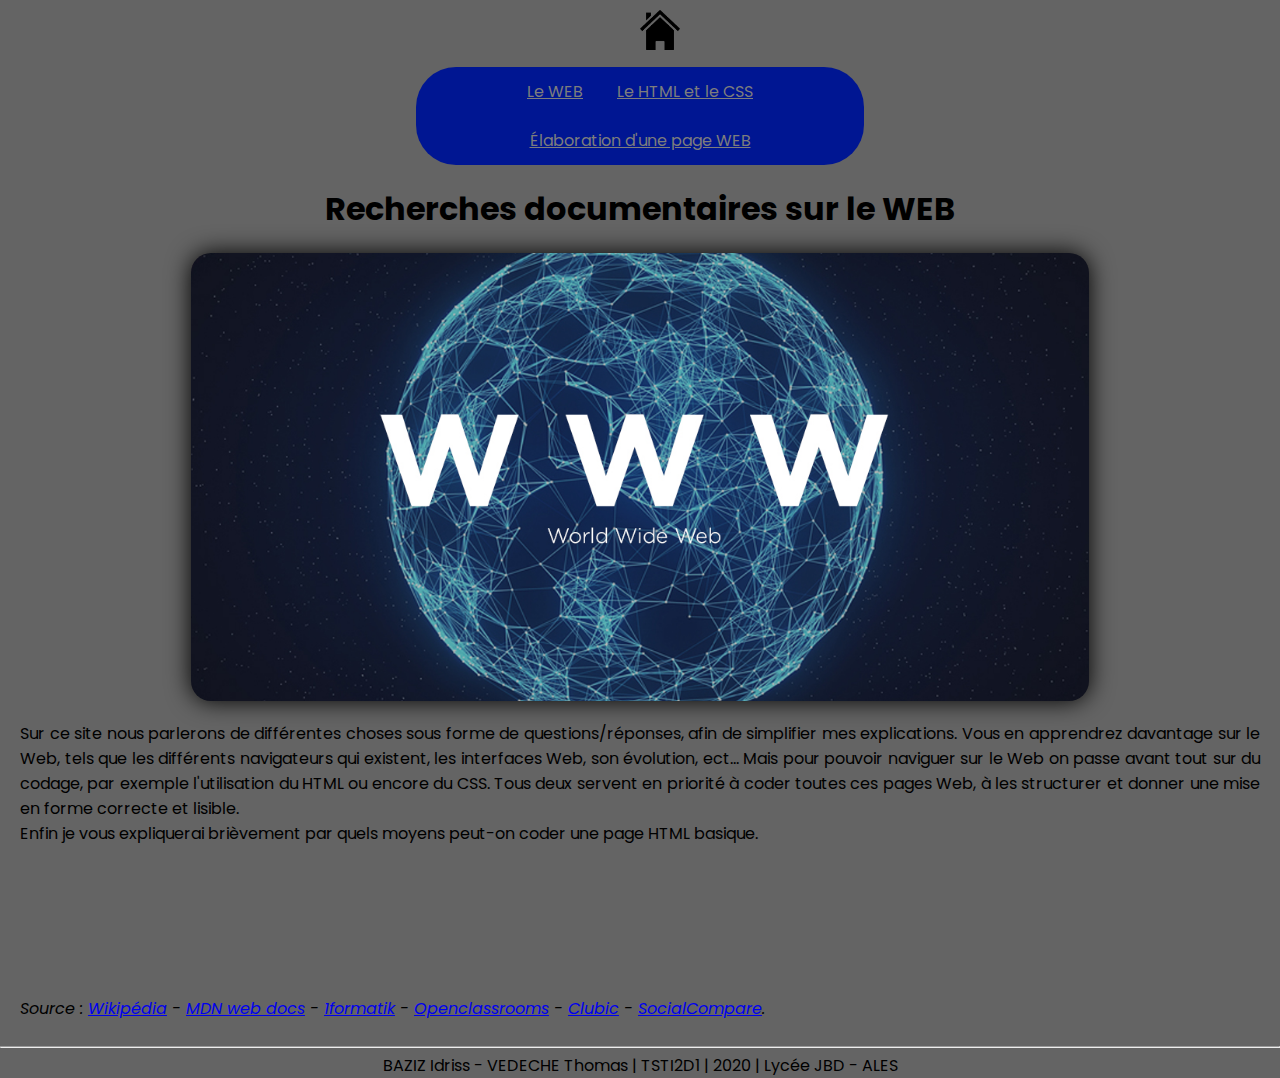
<file: index.html>
<!DOCTYPE html>
<html>
	<head>
		<meta charset="UTF-8"/>
		<title>Recherches documentaires</title>
		<link rel="stylesheet" href="styles/styles.css"/>
		<link rel="shortcut icon" href="images/web.ico" type="image/x-icon">
	</head>	
	
	<body>
	    <div class="page">
		 <header class="block"> 
		  <p>
		   <a href="#"><img class="maison" id="accueil" title="Accueil" src="images/accueil.png"></a>
		  </p>
		   <nav class="barre-menu">
			<ul>
				<li><a href="pages/the-web.html">Le WEB</a></li>
                <li><a href="pages/html-css.html">Le HTML et le CSS</a></li>
                <li><a href="pages/web-page.html">Élaboration d'une page WEB</a></li>
			</ul>
		  </nav> 
		 </header> 
		<h1 class="titre">Recherches documentaires sur le WEB</h1>
		 <img class="image1" src="images/www.png"/>
		  <p class="texte">
			Sur ce site nous parlerons de différentes choses sous forme de questions/réponses, afin de simplifier mes explications.
			Vous en apprendrez davantage sur le Web, tels que les différents navigateurs qui existent, les interfaces Web, son évolution, ect...
			Mais pour pouvoir naviguer sur le Web on passe avant tout sur du codage, par exemple l'utilisation du HTML ou encore du CSS. Tous deux servent en priorité à coder toutes ces pages Web, à les structurer et donner une mise en forme correcte et lisible.<br>
			Enfin je vous expliquerai brièvement par quels moyens peut-on coder une page HTML basique.<br>
		  </p>
		 </p>
		<p class="source">Source : <a class="lien" target="_blank" href="https://fr.wikipedia.org/">Wikipédia</a> - <a class="lien" target="_blank" href="https://developer.mozilla.org/fr/">MDN web docs</a> - <a class="lien" target="_blank" href="https://www.1formatik.com/">1formatik</a> - <a class="lien" target="_blank" href="https://openclassrooms.com/fr/">Openclassrooms</a> - <a class="lien" target="_blank" href="https://www.clubic.com/article-282232-1-comparatif-internet-explorer-firefox-opera-safari.html">Clubic</a> - <a class="lien" target="_blank" href="https://socialcompare.com/fr/comparison/web-browser-comparison">SocialCompare</a>.
		</p> 
		<hr>
		<footer>
         <p>BAZIZ Idriss - VEDECHE Thomas | TSTI2D1 | 2020 | Lycée JBD - ALES<p>
		</footer>
	  </div>
	</body>
</html>
</file>
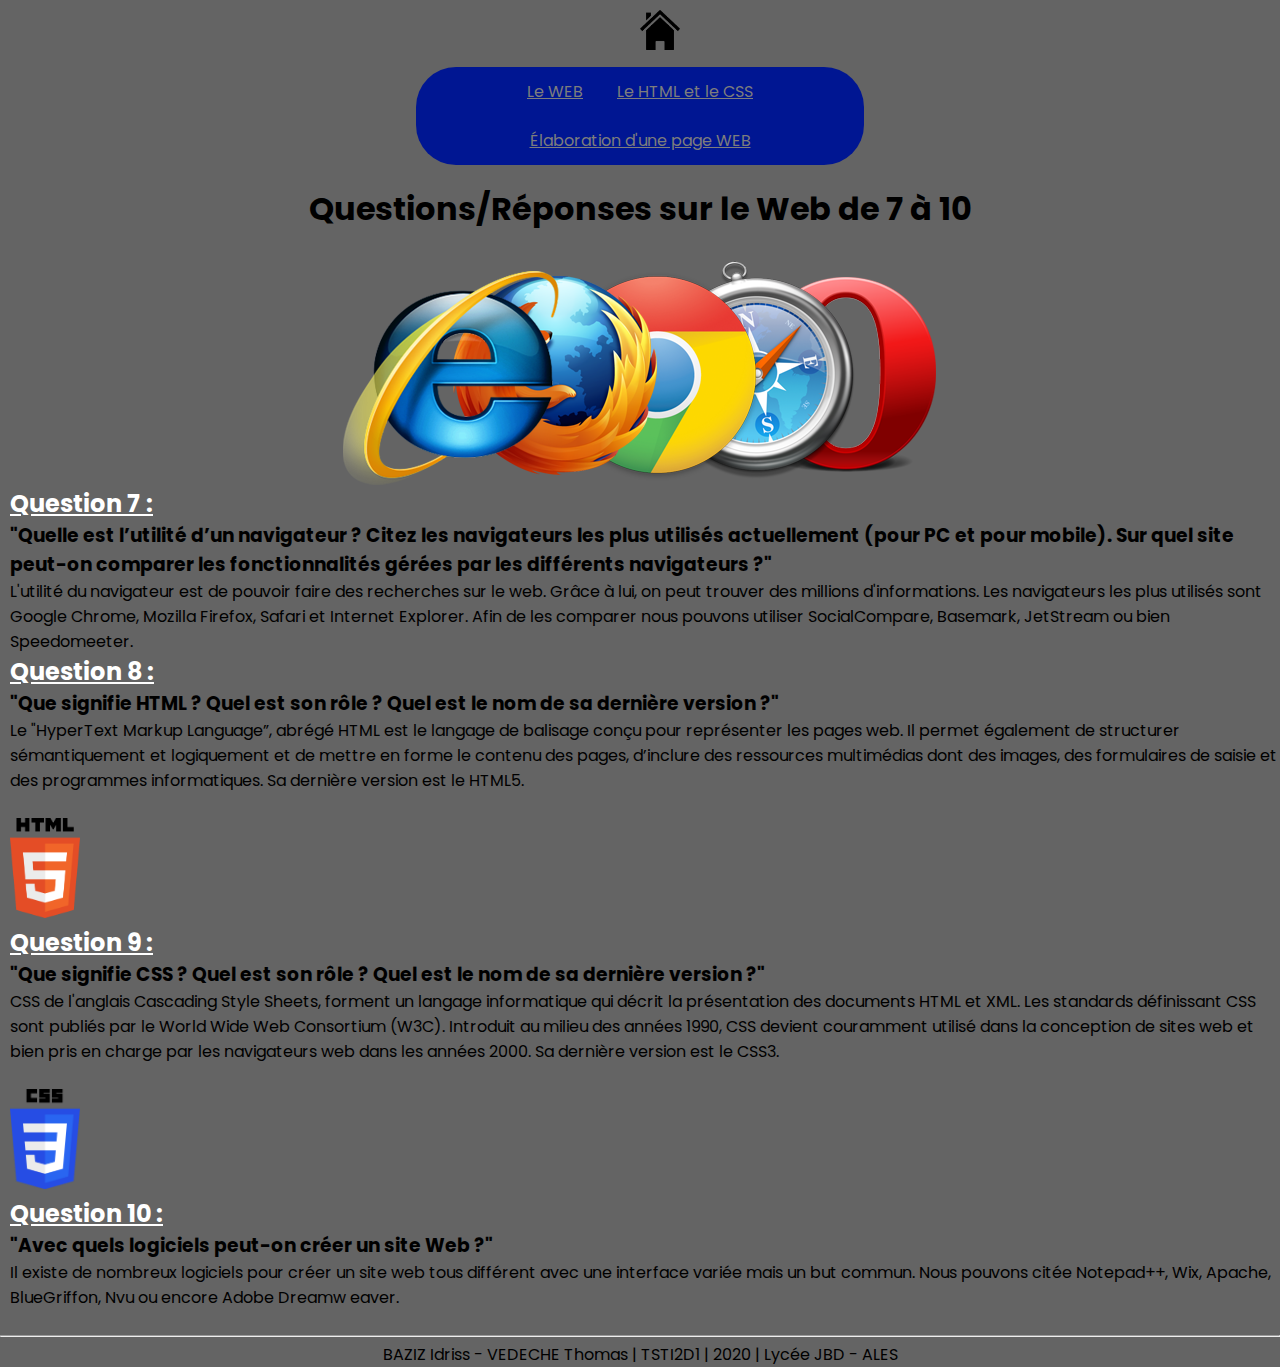
<file: pages/html-css.html>
<!DOCTYPE html>
<html>
	<head>
		<meta charset="UTF-8"/>
		<title>Le HTML et le CSS</title>
		<link rel="stylesheet" href="../styles/styles.css"/>
		<link rel="shortcut icon" href="../images/web.ico" type="image/x-icon">
	</head>	
	
	<body>
	    <div class="page">
		 <header class="block"> 
		  <p>
		   <a href="../index.html"><img class="maison" id="accueil" title="Accueil" src="../images/accueil.png"></a>
		  </p>
		  <nav class="barre-menu">
			<ul>
				<li><a href="the-web.html">Le WEB</a></li>
                <li><a href="#">Le HTML et le CSS</a></li>
                <li><a href="web-page.html">Élaboration d'une page WEB</a></li>
			</ul>
		  </nav>
		 </header> 
		<h1 class="titre">Questions/Réponses sur le Web de 7 à 10</h1>
		 <img class="image4" src="../images/navigateur.png"/>
		  <h2 class="q1">Question 7 :</h2> 
		   <h3 class="q1-1">"Quelle est l’utilité d’un navigateur ? Citez les navigateurs les plus utilisés actuellement (pour PC et pour
             mobile). Sur quel site peut-on comparer les fonctionnalités gérées par les différents navigateurs ?"</h3>
		    <p class="rep1">
		     L'utilité du navigateur est de pouvoir faire des recherches sur le web. Grâce à lui, on peut trouver des millions d'informations. Les navigateurs les plus utilisés sont Google Chrome, Mozilla Firefox, Safari et Internet Explorer. Afin de les comparer nous pouvons utiliser SocialCompare, Basemark, JetStream ou bien Speedomeeter.
		    </p> 
		  <h2 class="q1">Question 8 :</h2> 
		    <h3 class="q1-1">"Que signifie HTML ? Quel est son rôle ? Quel est le nom de sa dernière version ?"</h3> 
		     <p class="rep1">
		       Le "HyperText Markup Language”, abrégé HTML est le langage de balisage conçu pour représenter les pages web. Il permet également de structurer sémantiquement et logiquement et de mettre en forme le contenu des pages, d’inclure des ressources multimédias dont des images, des formulaires de saisie et des programmes informatiques. Sa dernière version est le HTML5. <br> 
               <br>
			  <img class="html5" src="../images/html5.png"/>
		     </p>
		  
		  <h2 class="q1">Question 9 :</h2> 
		    <h3 class="q1-1">"Que signifie CSS ? Quel est son rôle ? Quel est le nom de sa dernière version ?"</h3> 
			  <p class="rep1">
		        CSS de l'anglais Cascading Style Sheets, forment un langage informatique qui décrit la présentation des documents HTML et XML. Les standards définissant CSS sont publiés par le World Wide Web Consortium (W3C). Introduit au milieu des années 1990, CSS devient couramment utilisé dans la conception de sites web et bien pris en charge par les navigateurs web dans les années 2000. Sa dernière version est le CSS3. <br>
				<br>
			   <img class="css3" src="../images/css3.png"/>
		      </p>
      
          <h2 class="q1">Question 10 :</h2> 
		   <h3 class="q1-1">"Avec quels logiciels peut-on créer un site Web ?"</h3>
		    <p class="rep1">
		      Il existe de nombreux logiciels pour créer un site web tous différent avec une interface variée mais un but commun. Nous pouvons citée Notepad++, Wix, Apache, BlueGriffon, Nvu ou encore Adobe Dreamw eaver.
			  <br> 
		    </p>
		  
		  
		  <hr>
		  <footer>
           <p>BAZIZ Idriss - VEDECHE Thomas | TSTI2D1 | 2020 | Lycée JBD - ALES<p>
		  </footer>
		</div>
	</body>
</html>
</file>
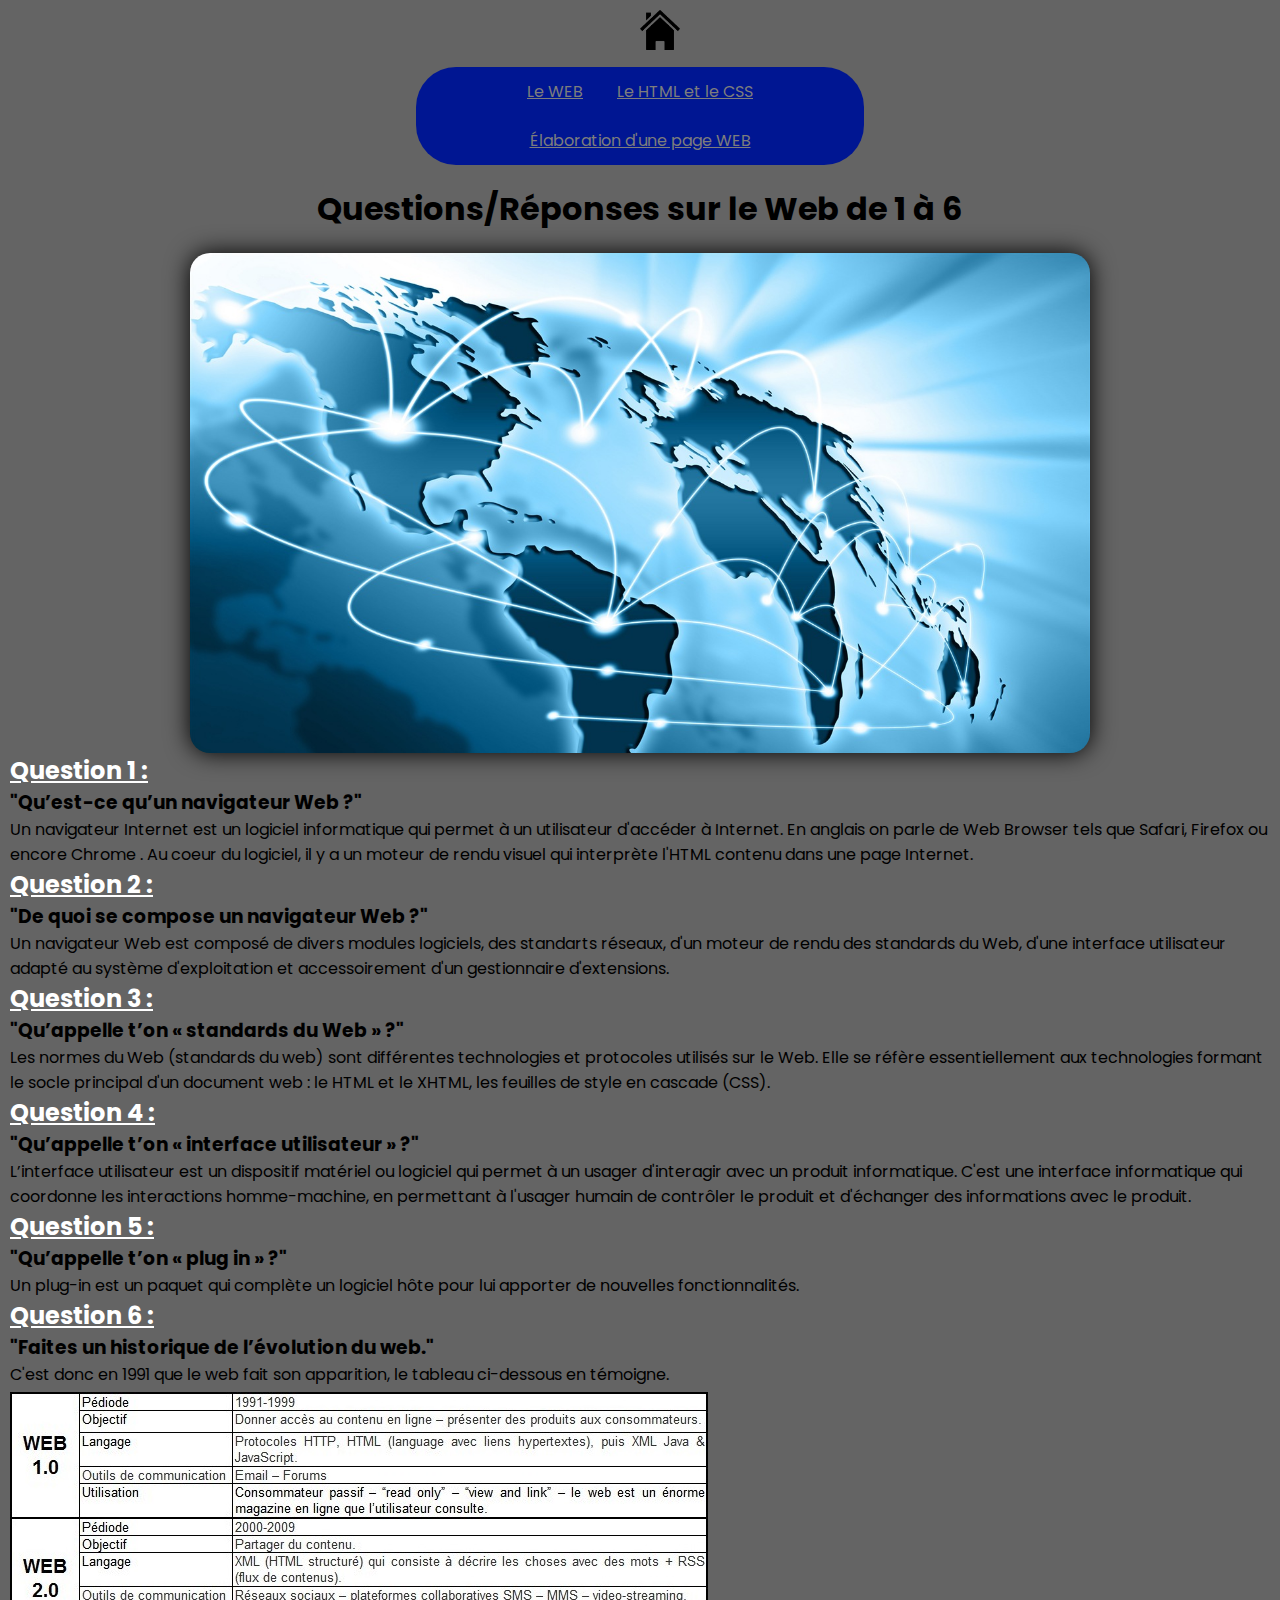
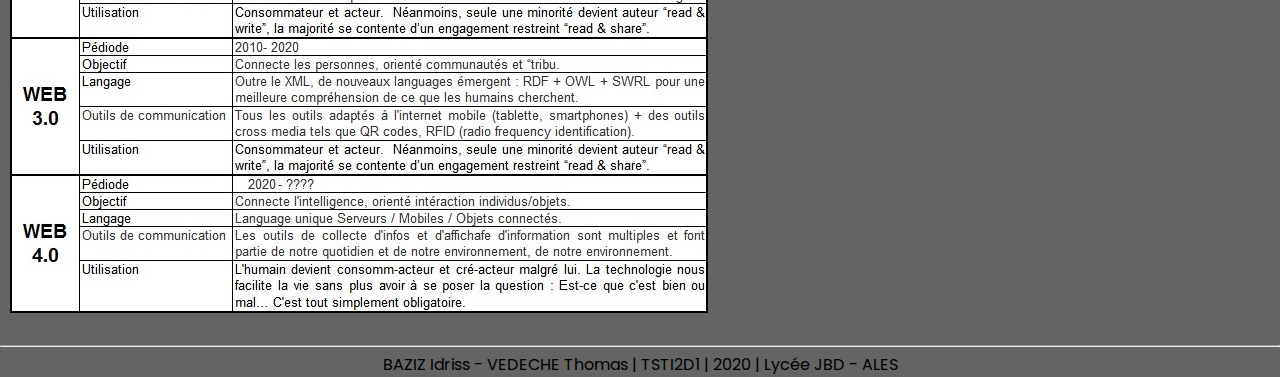
<file: pages/the-web.html>
<!DOCTYPE html>
<html>
	<head>
		<meta charset="UTF-8"/>
		<title>Le Web</title>
		<link rel="stylesheet" href="../styles/styles.css"/>
		<link rel="shortcut icon" href="../images/web.ico" type="image/x-icon">
	</head>	
	
	<body>
	    <div class="page">
		 <header class="block"> 
		  <p>
		   <a href="../index.html"><img class="maison" id="accueil" title="Accueil" src="../images/accueil.png"></a>
		  </p>
		  <nav class="barre-menu">
			<ul>
				<li><a href="#">Le WEB</a></li>
                <li><a href="html-css.html">Le HTML et le CSS</a></li>
                <li><a href="web-page.html">Élaboration d'une page WEB</a></li>
			</ul>
		  </nav>
		 </header> 
		<h1 class="titre">Questions/Réponses sur le Web de 1 à 6</h1>
		 <img class="image2" src="../images/webb.jpg"/>
		  <h2 class="q1">Question 1 :</h2> 
		   <h3 class="q1-1">"Qu’est-ce qu’un navigateur Web ?"</h3>
		  <p class="rep1">
		     Un navigateur Internet est un logiciel informatique qui permet à un utilisateur d'accéder à Internet. En anglais on parle de Web Browser tels que Safari, Firefox ou encore Chrome . Au coeur du logiciel, il y a un moteur de rendu visuel qui interprète l'HTML contenu dans une page Internet.
		  </p> 
		  <h2 class="q1">Question 2 :</h2> 
		   <h3 class="q1-1">"De quoi se compose un navigateur Web ?"</h3>
		    <p class="rep1">
		      Un navigateur Web est composé de divers modules logiciels, des standarts réseaux, d'un moteur de rendu des standards du Web, d'une interface utilisateur adapté au système d'exploitation et accessoirement d'un gestionnaire d'extensions.
		    </p>
		  
		  <h2 class="q1">Question 3 :</h2> 
		   <h3 class="q1-1">"Qu’appelle t’on « standards du Web » ?"</h3>
		    <p class="rep1">
		      Les normes du Web (standards du web) sont différentes technologies et protocoles utilisés sur le Web. Elle se réfère essentiellement aux technologies formant le socle principal d'un document web : le HTML et le XHTML, les feuilles de style en cascade (CSS). 
		    </p>
		  
		  <h2 class="q1">Question 4 :</h2> 
		   <h3 class="q1-1">"Qu’appelle t’on « interface utilisateur » ?"</h3>
		    <p class="rep1">
		      L’interface utilisateur est un dispositif matériel ou logiciel qui permet à un usager d'interagir avec un produit informatique. C'est une interface informatique qui coordonne les interactions homme-machine, en permettant à l'usager humain de contrôler le produit et d'échanger des informations avec le produit. 
		    </p>
		  
		  <h2 class="q1">Question 5 :</h2> 
		   <h3 class="q1-1">"Qu’appelle t’on « plug in » ?"</h3>
		    <p class="rep1">
		      Un plug-in est un paquet qui complète un logiciel hôte pour lui apporter de nouvelles fonctionnalités.
		    </p>
		  
		  <h2 class="q1">Question 6 :</h2> 
		   <h3 class="q1-1">"Faites un historique de l’évolution du web."</h3>
		    <p class="rep1">
				C'est donc en 1991 que le web fait son apparition, le tableau ci-dessous en témoigne.
		    </p>
		     <img class="image3" src="../images/evolution.jpg" >	  
		 <hr>
		 <footer>
          <p>BAZIZ Idriss - VEDECHE Thomas | TSTI2D1 | 2020 | Lycée JBD - ALES<p>
		 </footer>
		</div>
	</body>
</html>
</file>
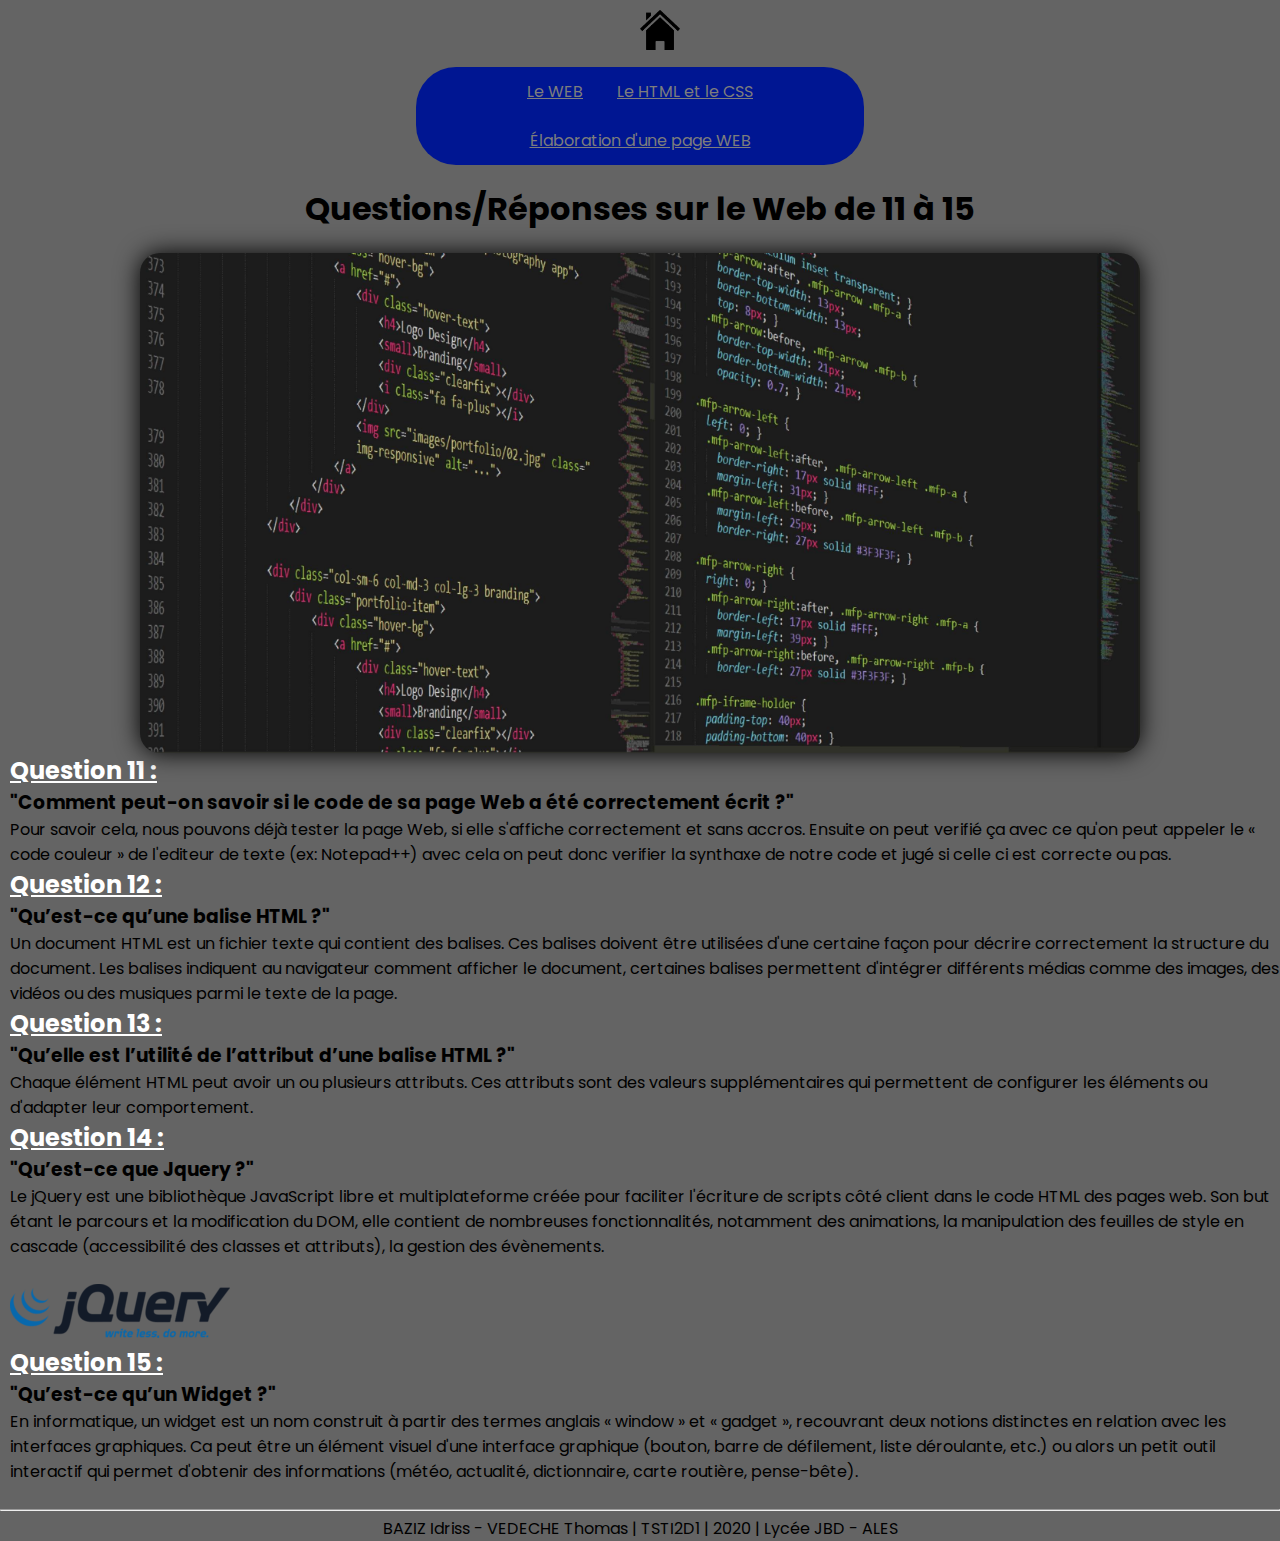
<file: pages/web-page.html>
<!DOCTYPE html>
<html>
	<head>
		 <meta charset="UTF-8"/>
		 <title>Le codage d'une page HTML</title>
		 <link rel="stylesheet" href="../styles/styles.css"/>
		 <link rel="shortcut icon" href="../images/web.ico" type="image/x-icon">
	</head>	
	
	<body>
	    <div class="page">
		 <header class="block"> 
		  <p>
		   <a href="../index.html"><img class="maison" id="accueil" title="Accueil" src="../images/accueil.png"></a>
		  </p>
		   <nav class="barre-menu">
			<ul>
				<li><a href="the-web.html">Le WEB</a></li>
                <li><a href="html-css.html">Le HTML et le CSS</a></li>
                <li><a href="#">Élaboration d'une page WEB</a></li>
			</ul>
		  </nav>
		 </header> 
		<h1 class="titre">Questions/Réponses sur le Web de 11 à 15</h1>
		 <img class="image5" src="../images/codehtml.jpg"/>
		  <h2 class="q1">Question 11 :</h2> 
		   <h3 class="q1-1">"Comment peut-on savoir si le code de sa page Web a été correctement écrit ?"</h3>
		    <p class="rep1">
		     Pour savoir cela, nous pouvons déjà tester la page Web, si elle s'affiche correctement et sans accros. Ensuite on peut verifié ça avec ce qu'on peut appeler le « code couleur » de l'editeur de texte (ex: Notepad++) avec cela on peut donc verifier la synthaxe de notre code et jugé si celle ci est correcte ou pas.
		    </p> 
		  <h2 class="q1">Question 12 :</h2>  
		   <h3 class="q1-1">"Qu’est-ce qu’une balise HTML ?"</h3>
		    <p class="rep1">
		     Un document HTML est un fichier texte qui contient des balises. Ces balises doivent être utilisées d'une certaine façon pour décrire correctement la structure du document. Les balises indiquent au navigateur comment afficher le document, certaines balises permettent d'intégrer différents médias comme des images, des vidéos ou des musiques parmi le texte de la page.
		    </p>
		  
		  <h2 class="q1">Question 13 :</h2> 
		   <h3 class="q1-1">"Qu’elle est l’utilité de l’attribut d’une balise HTML ?"</h3>
		    <p class="rep1">
		     Chaque élément HTML peut avoir un ou plusieurs attributs. Ces attributs sont des valeurs supplémentaires qui permettent de configurer les éléments ou d'adapter leur comportement.
		    </p>

          <h2 class="q1">Question 14 :</h2> 
		   <h3 class="q1-1">"Qu’est-ce que Jquery ?"</h3>
		    <p class="rep1">
		     Le jQuery est une bibliothèque JavaScript libre et multiplateforme créée pour faciliter l'écriture de scripts côté client dans le code HTML des pages web. Son but étant le parcours et la modification du DOM, elle contient de nombreuses fonctionnalités, notamment des animations, la manipulation des feuilles de style en cascade (accessibilité des classes et attributs), la gestion des évènements. <br>
			  <br>
			 <img class="jQuery" src="../images/Jquery.png"/>
		    </p>
		  
		  
		  <h2 class="q1">Question 15 :</h2> 
		   <h3 class="q1-1">"Qu’est-ce qu’un Widget ?"</h3>
		    <p class="rep1">
		     En informatique, un widget est un nom construit à partir des termes anglais « window » et « gadget », recouvrant deux notions distinctes en relation avec les interfaces graphiques. Ca peut être un élément visuel d'une interface graphique (bouton, barre de défilement, liste déroulante, etc.) ou alors un petit outil interactif qui permet d'obtenir des informations (météo, actualité, dictionnaire, carte routière, pense-bête).
		    </p>
		  
		  <hr>
		  <footer>
           <p>BAZIZ Idriss - VEDECHE Thomas | TSTI2D1 | 2020 | Lycée JBD - ALES<p>
		  </footer>
		</div>
	</body>
</html>
</file>
<file: styles/styles.css>
/* FONTS */
@import url('https://fonts.googleapis.com/css?family=Poppins:200,300,400,500,600,700,800,900&display=swap');
/* /FONTS */


* {
    margin: 0;
    padding: 0;
    font-family: 'Poppins', sans-serif;
}

body {
    background: rgb(100, 100, 100);
    overflow-x: hidden;
}

ul{
    background: rgb(0, 22, 146);
    width: 35vw;
    margin: auto;
    border-radius: 40px;
    text-align: center;

}

li{
    display: inline;
    list-style: none;
    margin: 15px;
}

li a{
    color: rgb(125, 125, 125);
    text-decoration: none;
    transition: .3s;
    text-decoration: underline;
    display: inline-block;
    padding: 12px 0 12px 0;
}

li a:hover{
    color: rgb(255, 255, 255);
}

.maison{
    height: 40px;
    width: 40px;
    margin-left: 50%;
    padding-bottom: 10px;
    padding-top: 10px;
}

.titre{
    margin-top: 20px;
    margin-bottom: 20px;
    text-align: center;
}

.image1{
    margin: auto;
    display: block;
    border-radius: 20px;
    filter: drop-shadow(0 0 0.75rem rgb(0, 0, 0));
}

.texte{
    text-align: justify;
    margin: 20px 20px 20px 20px;
}

.source{
    margin: 150px 0 0 20px;
    font-style: italic;
}

footer{
    text-align: center;
    margin-top: 5px;
}

.image2{
    height: 500px;
    width: 900px;
    margin: auto;
    display: block;
    border-radius: 20px;
    filter: drop-shadow(0 0 0.75rem rgb(0, 0, 0));
}

.q1{
    color: white;
    margin-left: 10px;
    text-decoration: underline;
}

.q1-1{
    color: rgb(0, 0, 0);
    margin-left: 10px;
}

.rep1{
    color: rgb(0, 0, 0);
    margin-left: 10px;
}

.image3{
    margin-left: 10px;
    margin-top: 5px;
}

.image4{
    margin: auto;
    display: block;
}

.html5{
    height: 100px;
    width: 70px;
}

.css3{
    height: 100px;
    width: 70px;
}

hr{
    margin-top: 25px;
}

.image5{
    height: 500px;
    width: 1000px;
    margin: auto;
    display: block;
    border-radius: 20px;
    filter: drop-shadow(0 0 0.75rem rgb(0, 0, 0));
}
</file>
